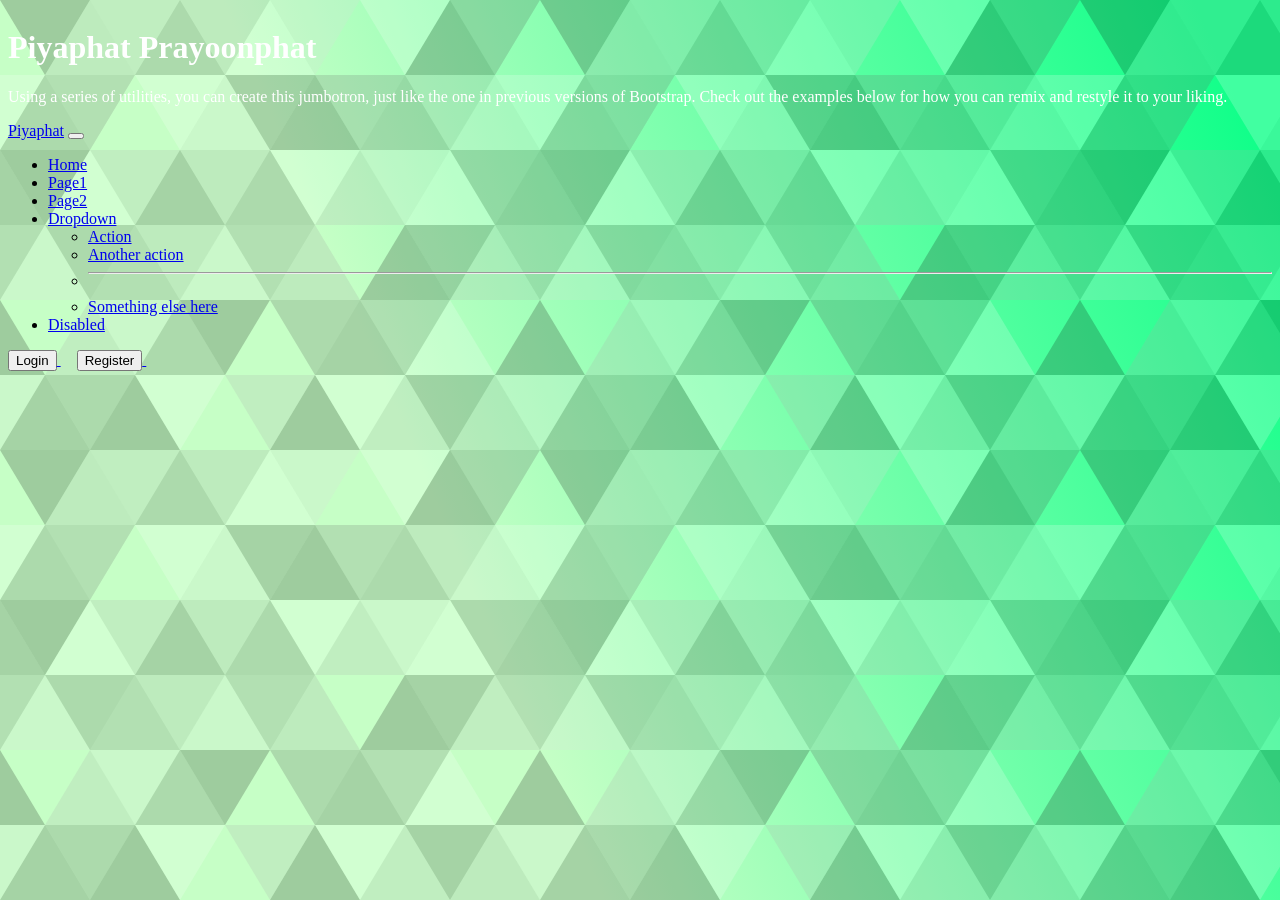
<file: index.html>
<!DOCTYPE html>
<html lang="en">

<head>
  <meta charset="UTF-8">
  <meta name="viewport" content="width=device-width, initial-scale=1.0">
  <title>Piyaphat</title>
  <script src="https://ajax.googleapis.com/ajax/libs/jquery/3.7.1/jquery.min.js"></script>
  <script>
    $(function () {
      $("head").load("header.html");
      $("#body").load("body.html");
      $("#endbody").load("endbody.html");
    });
  </script>
</head>

<body>
  <div id="body"></div>

  <div id="endbody"></div>
</body>

</html>
</file>
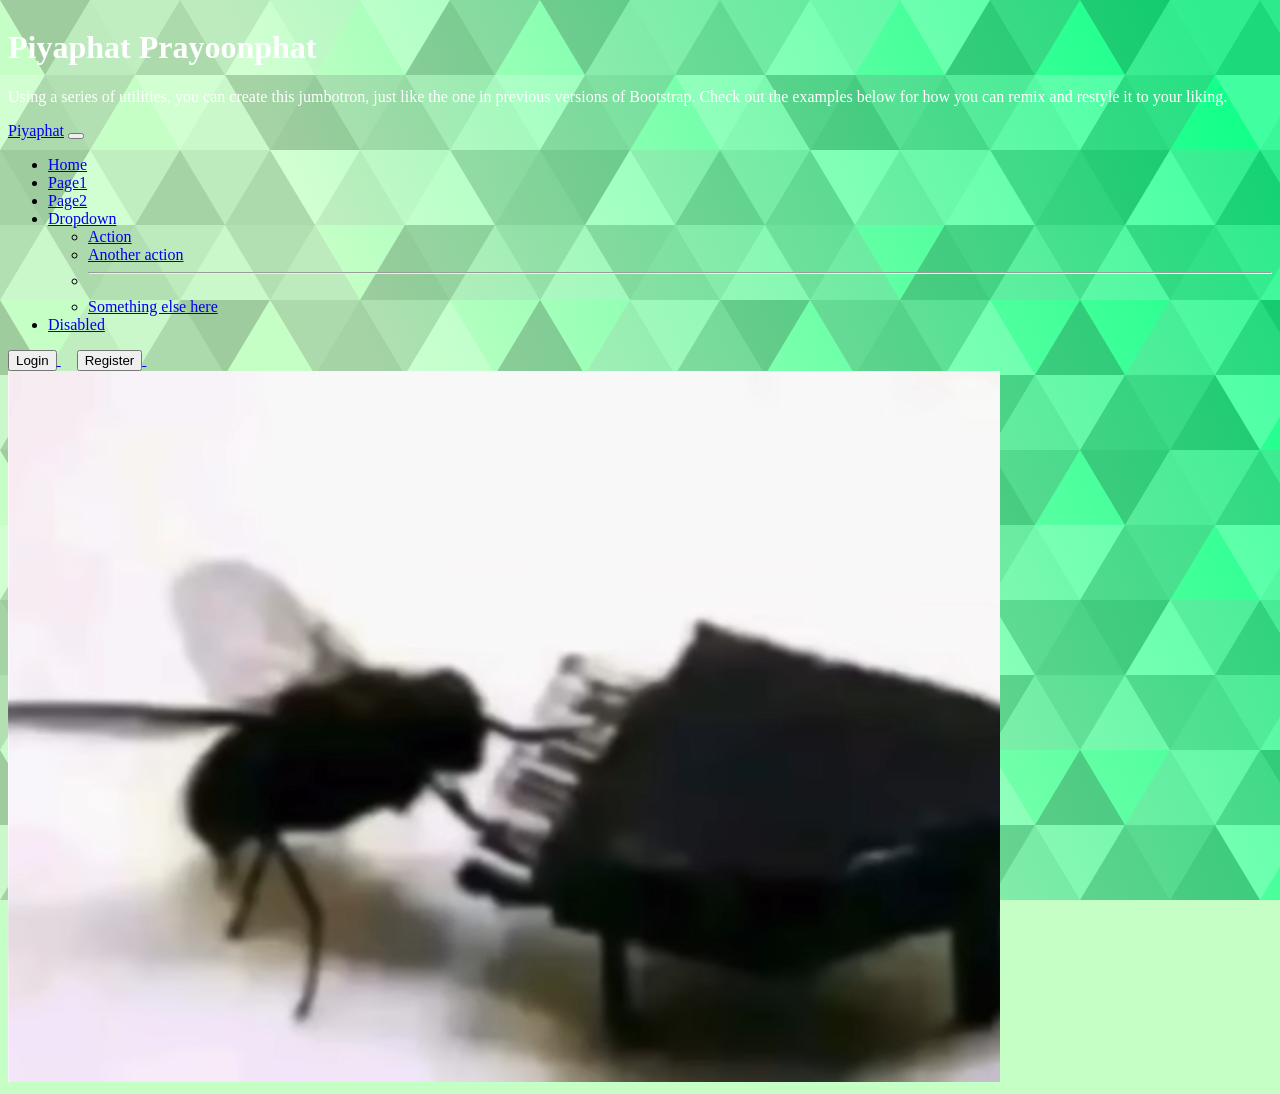
<file: page1.html>
<!DOCTYPE html>
<html lang="en">

<head>
  <meta charset="UTF-8">
  <meta name="viewport" content="width=device-width, initial-scale=1.0">
  <title>Page 1</title>

  <script src="https://ajax.googleapis.com/ajax/libs/jquery/3.7.1/jquery.min.js"></script>

  <script>
    $(function () {
      $("head").load("header.html");
      $("#body").load("body.html");
      $("#endbody").load("endbody.html");
    });
  </script>
</head>

<body>
  <div id="body"></div>
  <img src="fly.png" alt="Fly">

  <div id="endbody"></div>
</body>

</html>
</file>
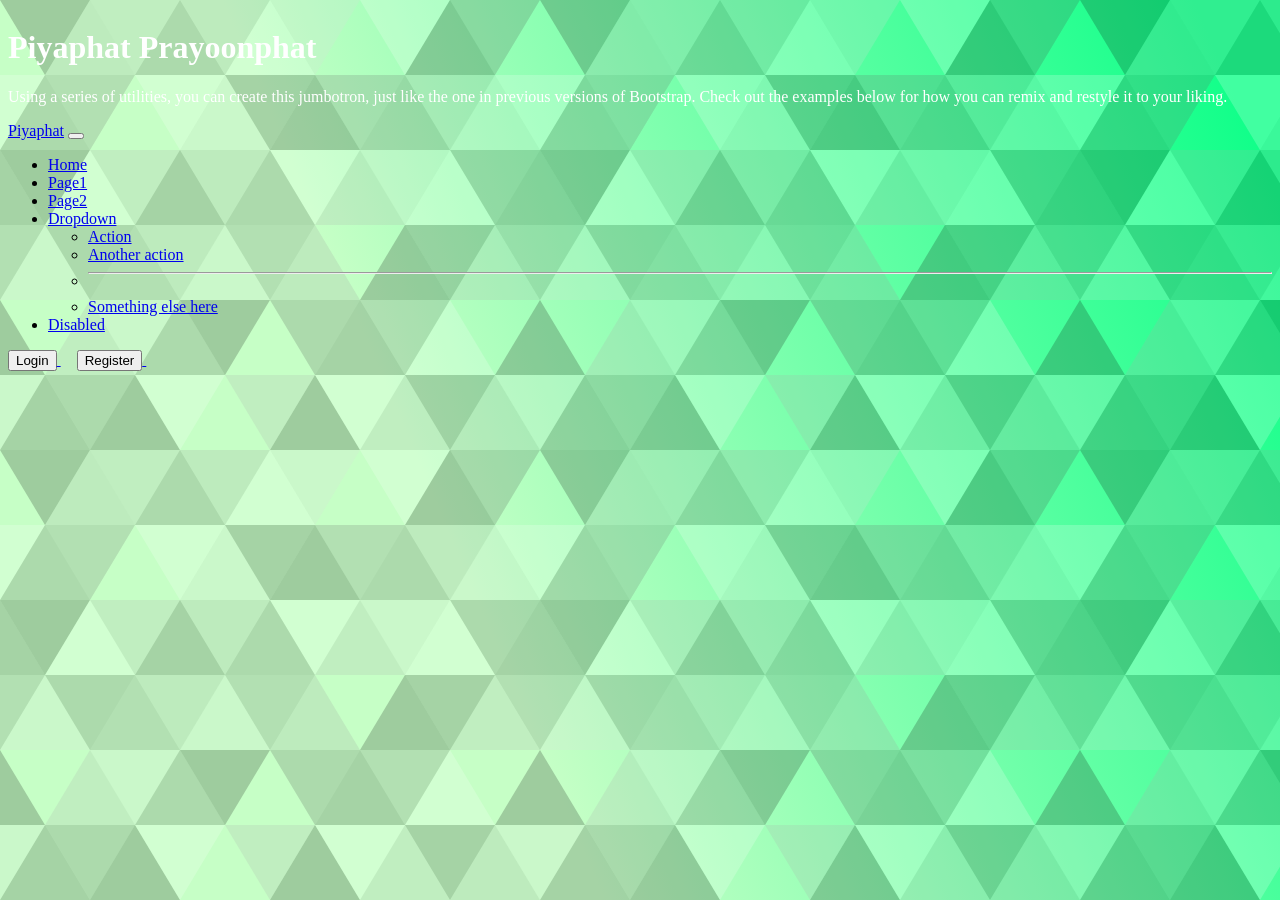
<file: page2.html>
<!DOCTYPE html>
<html lang="en">

<head>
  <meta charset="UTF-8">
  <meta name="viewport" content="width=device-width, initial-scale=1.0">
  <title>Page 2</title>

  <script src="https://ajax.googleapis.com/ajax/libs/jquery/3.7.1/jquery.min.js"></script>

  <script>
    $(function () {
      $("head").load("header.html");
      $("#body").load("body.html");
      $("#endbody").load("endbody.html");
    });
  </script>
</head>

<body>
  <div id="body"></div>

  <div id="endbody"></div>
</body>

</html>
</file>
